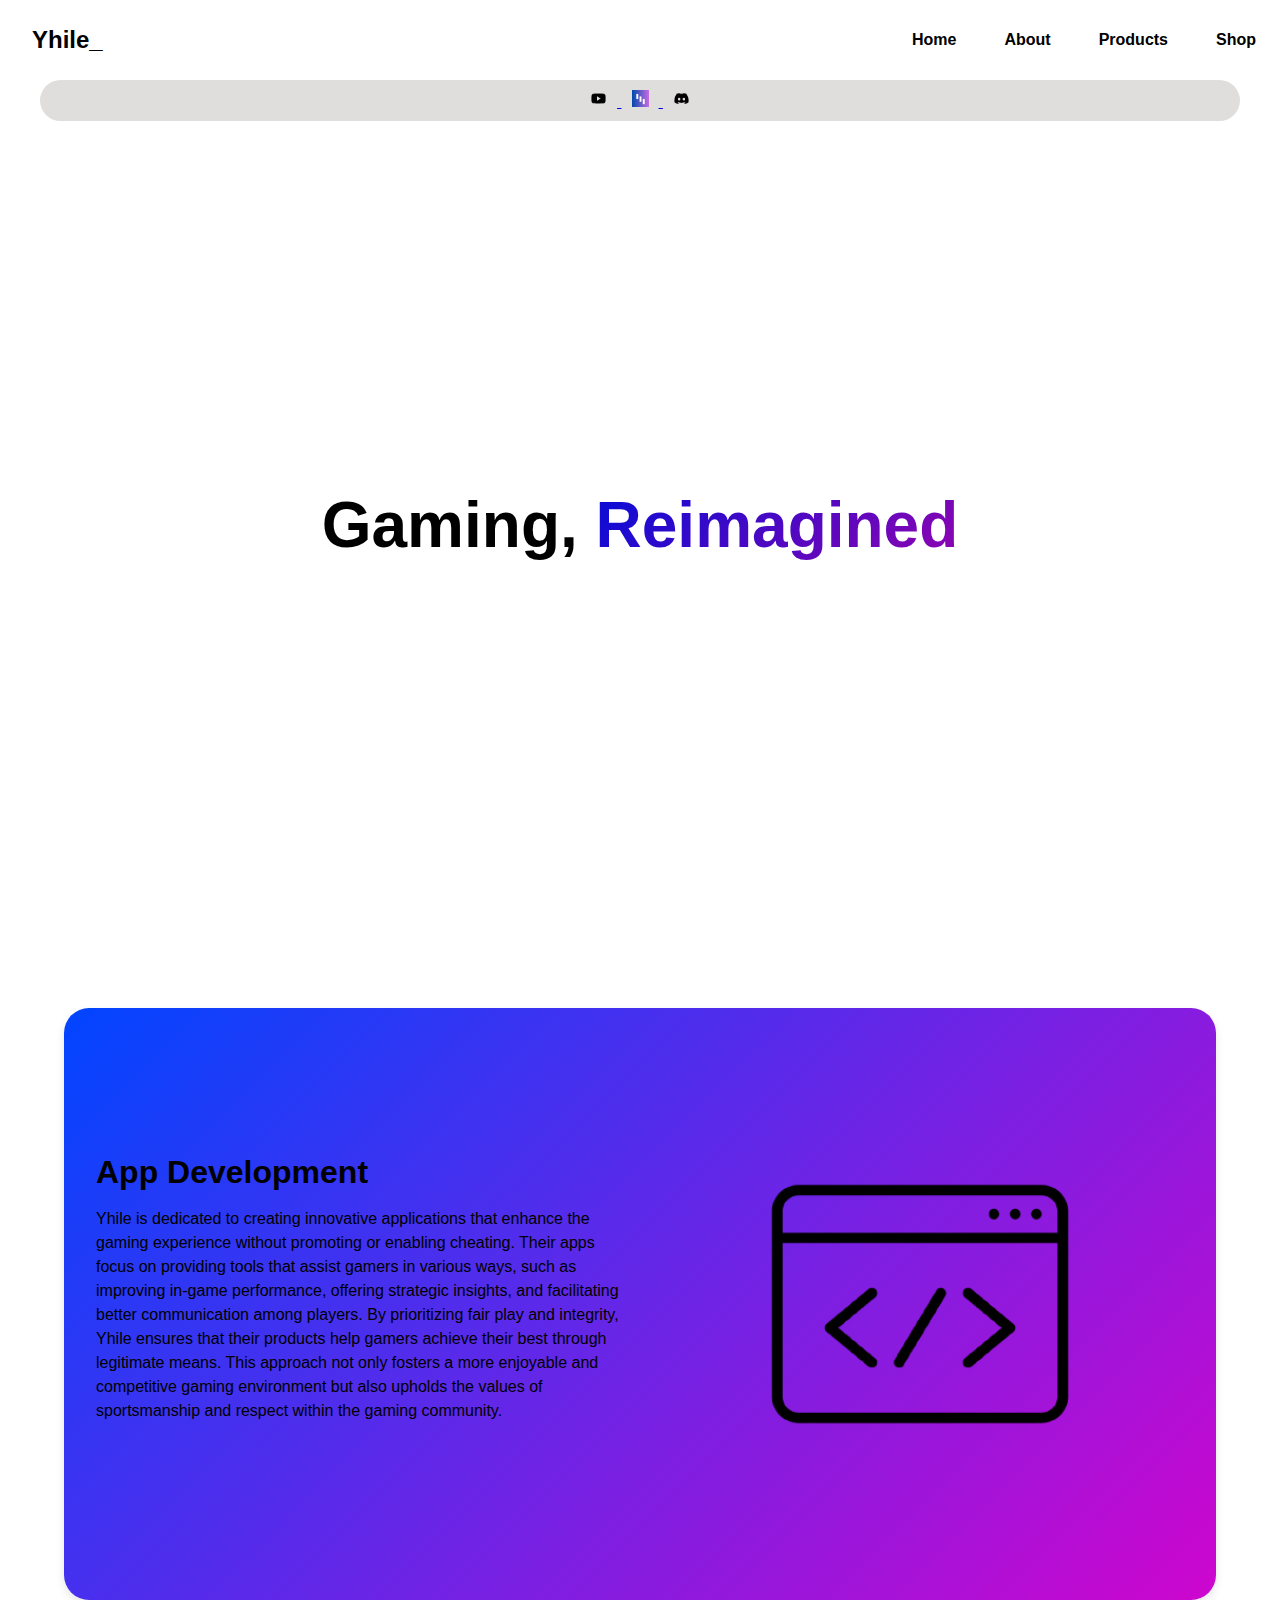
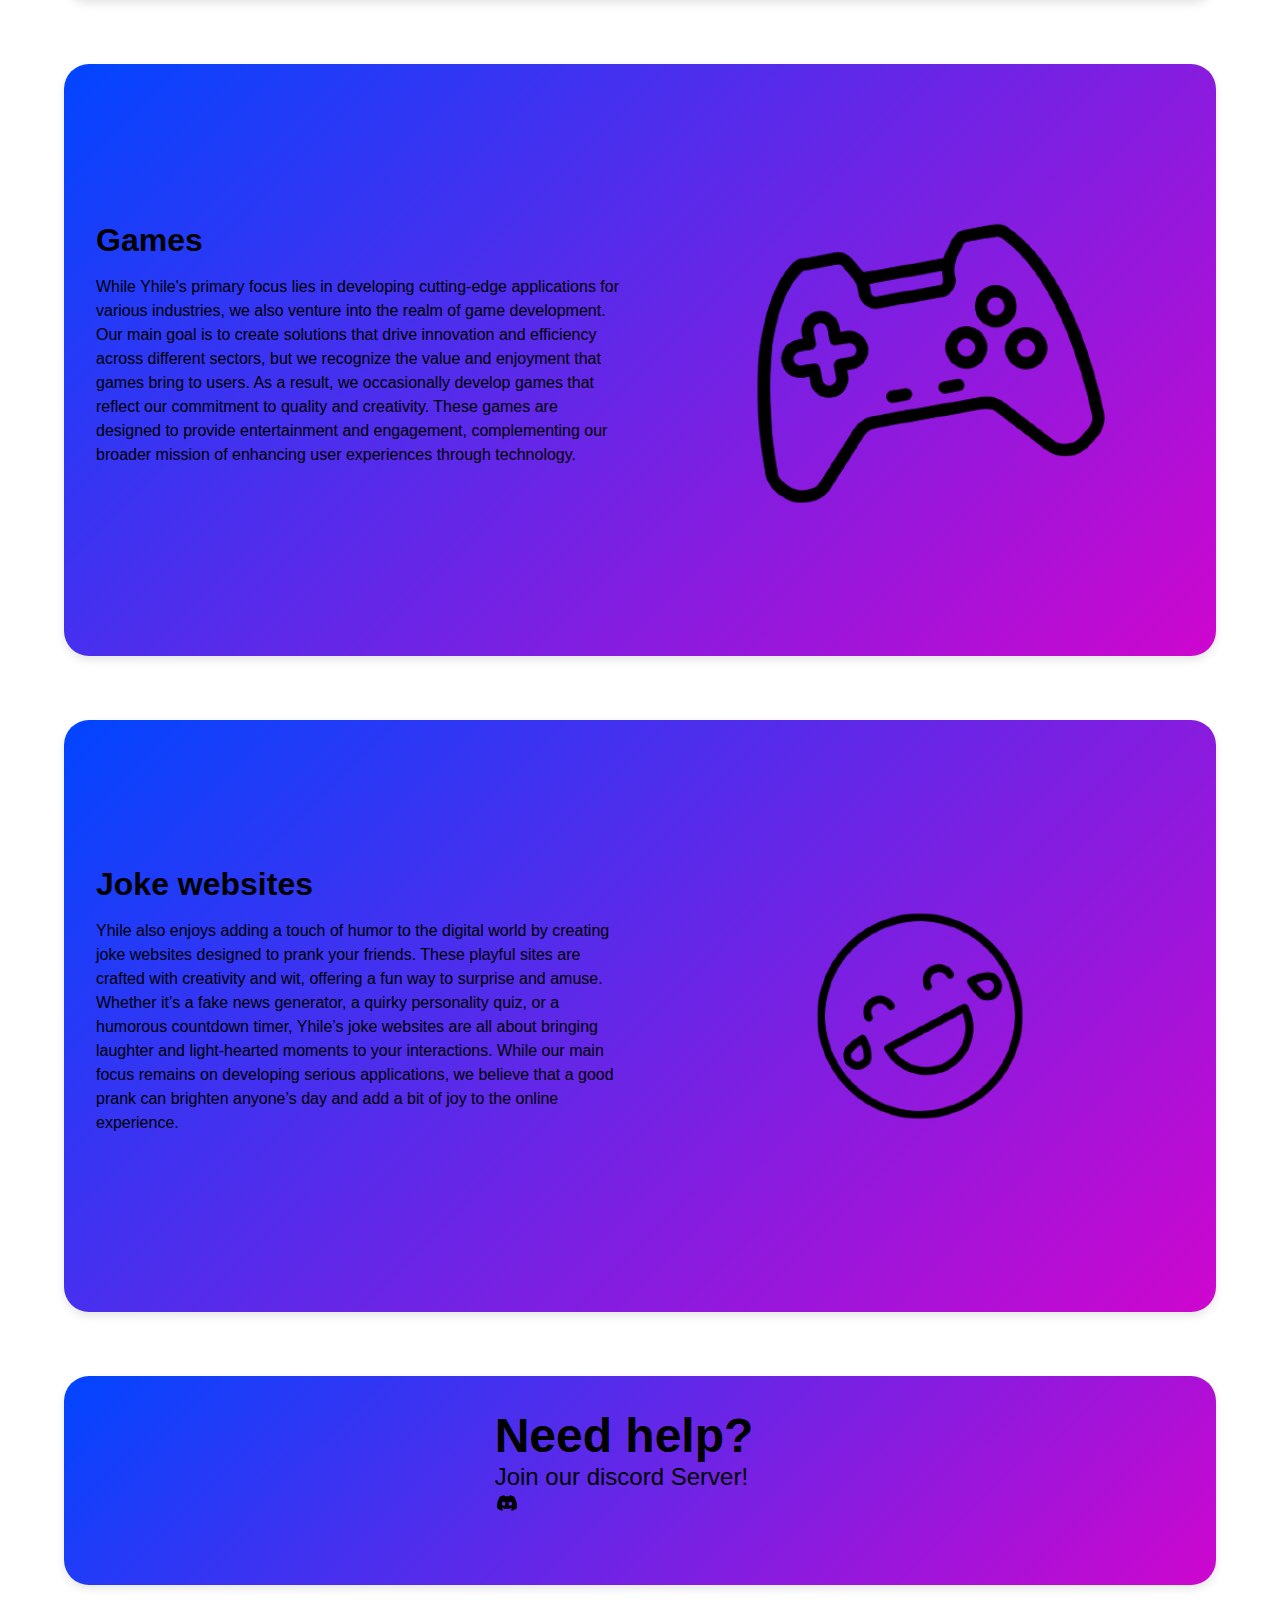
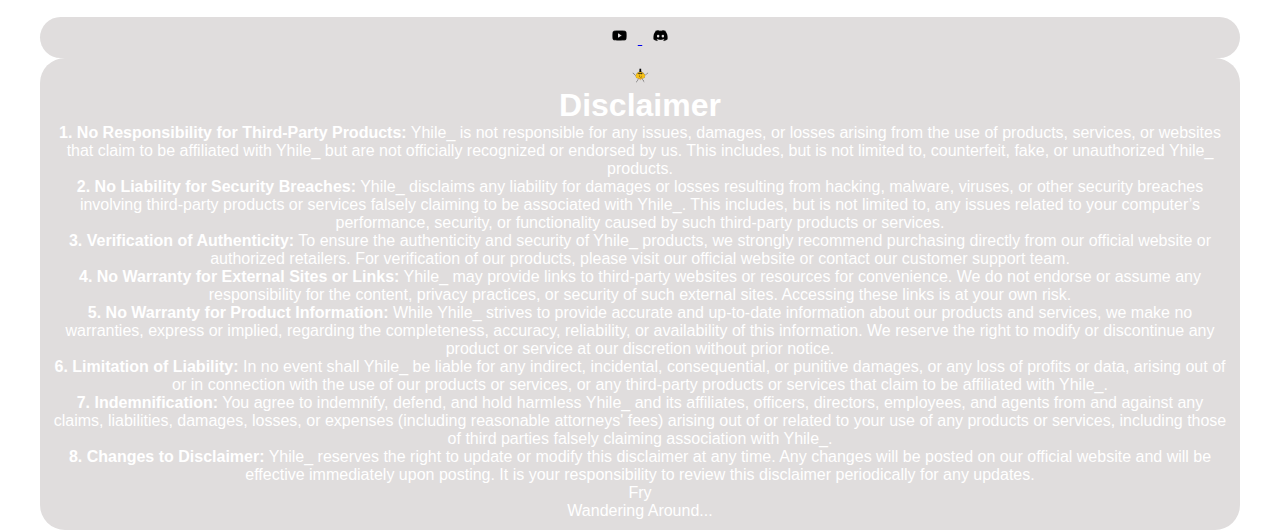
<file: index.html>
<!DOCTYPE html>
<html lang="en">
  <head>
    <meta charset="UTF-8" />
    <meta name="viewport" content="width=device-width, initial-scale=1.0" />
    <title>Document</title>
    <link rel="stylesheet" href="styles.css" />
    <style>
        .footer {
            background-color: #e0dddd;
            padding: 10px;
            text-align: center;
            width: 100%;
            border-radius: 25px;
        }
        .footer img {
            width: 17px;
            margin: 0 10px;
            cursor: pointer;
        }
        .gradient-text {
        background: linear-gradient(135deg, #080cd6, #8e05b1);
        -webkit-background-clip: text;
        -webkit-text-fill-color: transparent;
      }
      * {
      box-sizing: border-box;
      margin: 0;
      padding: 0;
      font-family: Arial, sans-serif;
    }

    .container {
  display: flex;
  width: 90%;
  flex-direction: column;
  align-items: center;
  padding: 2rem;
  background: linear-gradient(135deg,#0145ff, #ce06ce); /* Gradient background */
  margin: 2rem auto;
  border-radius: 25px;
  box-shadow: 0 4px 8px rgba(0, 0, 0, 0.1); /* Box shadow */
  transition: transform 0.3s ease; /* Smooth transition for hover effect */
}

.container:hover {
  transform: scale(1.05); /* Slightly enlarge on hover */
}

.container h1, .container p {
  font-family: 'Arial', sans-serif; /* Better font choice */
  color: #000000; /* Darker text color for better contrast */
}

.container h1 {
  font-size: 2rem;
  margin-bottom: 1rem;
}

.container p {
  font-size: 1rem;
  line-height: 1.5;
}


    .text {
      margin-bottom: 2rem;
      font-size: 1.5rem;
      text-align: center;
    }

    .image {
      width: 100%;
      max-width: 600px;
      height: auto;
    }

    @media (min-width: 768px) {
      .container {
        flex-direction: row;
        justify-content: space-between;
      }

      .text {
        flex: 1;
        margin-right: 2rem;
        text-align: left;
      }

      .image {
        flex: 1;
        order: 2;
      }
    }
    .cntainer {
  display: flex;
  width: 90%;
  flex-direction: column;
  align-items: center;
  padding: 2rem;
  background: linear-gradient(135deg,#0145ff, #ce06ce); /* Gradient background */
  margin: 2rem auto;
  border-radius: 25px;
  box-shadow: 0 4px 8px rgba(0, 0, 0, 0.1); /* Box shadow */
  transition: transform 0.3s ease; /* Smooth transition for hover effect */
}
    </style>
  </head>
  <body>
    <nav>
      <div class="logo">Yhile_</div>
      <div class="nav-items">
        <a href="index.html">Home</a><a href="about.html">About</a><a href="products.html">Products</a><a href="store.html">Shop</a>
      </div>
    </nav>
    
    <footer class="footer">
        <a href="https://www.youtube.com/@Yhile_0" target="_blank">
            <img src="youtube-logo-24.png" alt="YouTube">
        </a>
        <a href="https://discord.gg/jxSmAqSH" target="_blank">
          <img src="Untitled design.png" alt="logo">
      </a>
        <a href="https://discord.gg/jxSmAqSH" target="_blank">
            <img src="discord-alt-logo-24.png" alt="Discord">
        </a>
    
    </footer>
    
    <section class="hero">
      <div class="hero-container">
        <div class="column-left">
          <h1>Gaming, <span class="gradient-text">Reimagined</span></h1>
          <p></p>
       
        </div>
      
      </div>
    </section>
    <div class="container">
      <div class="text">
        <h1>App Development</h1>
        <p>Yhile is dedicated to creating innovative applications that enhance the gaming experience without promoting or enabling cheating. Their apps focus on providing tools that assist gamers in various ways, such as improving in-game performance, offering strategic insights, and facilitating better communication among players. By prioritizing fair play and integrity, Yhile ensures that their products help gamers achieve their best through legitimate means. This approach not only fosters a more enjoyable and competitive gaming environment but also upholds the values of sportsmanship and respect within the gaming community.</p>
      </div>
      <img src="Untitled__18_-removebg-preview.png" alt="Placeholder Image" class="image">
    </div>
    <div class="container">
      <div class="text">
        <h1>Games</h1>
        <p>While Yhile's primary focus lies in developing cutting-edge applications for various industries, we also venture into the realm of game development. Our main goal is to create solutions that drive innovation and efficiency across different sectors, but we recognize the value and enjoyment that games bring to users. As a result, we occasionally develop games that reflect our commitment to quality and creativity. These games are designed to provide entertainment and engagement, complementing our broader mission of enhancing user experiences through technology.</p>
      </div>
      <img src="Untitled__17_-removebg-preview.png" alt="Placeholder Image" class="image">
    </div>
    <div class="container">
      <div class="text">
        <h1>Joke websites</h1>
        <p>Yhile also enjoys adding a touch of humor to the digital world by creating joke websites designed to prank your friends. These playful sites are crafted with creativity and wit, offering a fun way to surprise and amuse. Whether it’s a fake news generator, a quirky personality quiz, or a humorous countdown timer, Yhile’s joke websites are all about bringing laughter and light-hearted moments to your interactions. While our main focus remains on developing serious applications, we believe that a good prank can brighten anyone’s day and add a bit of joy to the online experience.</p>
      </div>
      <img src="Untitled__19_-removebg-preview.png" alt="Placeholder Image" class="image">
    </div>
    <div class="cntainer">
      <div class="text">
       
        <h1>Need help?</h1>
        <p>Join our discord Server!</p>
        <a href="https://discord.gg/jxSmAqSH" target="_blank">
          <img src="discord-alt-logo-24.png" alt="Discord">
      </a>
      </div>
      
    </div>
  </body>
  <footer class="footer">
    <a href="https://www.youtube.com/@Yhile_0" target="_blank">
        <img src="youtube-logo-24.png" alt="YouTube">
    </a>
    <a href="https://discord.gg/jxSmAqSH" target="_blank">
        <img src="discord-alt-logo-24.png" alt="Discord">
    </a>
</footer>
<footer class="footer">
  <a href="https://discord.gg/jxSmAqSH" target="_blank">
    <img src="image0__1_-removebg-preview.png" alt="Fry">
</a>
<h1>Disclaimer</h1>
<p><strong>1. No Responsibility for Third-Party Products:</strong> Yhile_ is not responsible for any issues, damages, or losses arising from the use of products, services, or websites that claim to be affiliated with Yhile_ but are not officially recognized or endorsed by us. This includes, but is not limited to, counterfeit, fake, or unauthorized Yhile_ products.</p>

<p><strong>2. No Liability for Security Breaches:</strong> Yhile_ disclaims any liability for damages or losses resulting from hacking, malware, viruses, or other security breaches involving third-party products or services falsely claiming to be associated with Yhile_. This includes, but is not limited to, any issues related to your computer’s performance, security, or functionality caused by such third-party products or services.</p>

<p><strong>3. Verification of Authenticity:</strong> To ensure the authenticity and security of Yhile_ products, we strongly recommend purchasing directly from our official website or authorized retailers. For verification of our products, please visit our official website or contact our customer support team.</p>

<p><strong>4. No Warranty for External Sites or Links:</strong> Yhile_ may provide links to third-party websites or resources for convenience. We do not endorse or assume any responsibility for the content, privacy practices, or security of such external sites. Accessing these links is at your own risk.</p>

<p><strong>5. No Warranty for Product Information:</strong> While Yhile_ strives to provide accurate and up-to-date information about our products and services, we make no warranties, express or implied, regarding the completeness, accuracy, reliability, or availability of this information. We reserve the right to modify or discontinue any product or service at our discretion without prior notice.</p>

<p><strong>6. Limitation of Liability:</strong> In no event shall Yhile_ be liable for any indirect, incidental, consequential, or punitive damages, or any loss of profits or data, arising out of or in connection with the use of our products or services, or any third-party products or services that claim to be affiliated with Yhile_.</p>

<p><strong>7. Indemnification:</strong> You agree to indemnify, defend, and hold harmless Yhile_ and its affiliates, officers, directors, employees, and agents from and against any claims, liabilities, damages, losses, or expenses (including reasonable attorneys' fees) arising out of or related to your use of any products or services, including those of third parties falsely claiming association with Yhile_.</p>

<p><strong>8. Changes to Disclaimer:</strong> Yhile_ reserves the right to update or modify this disclaimer at any time. Any changes will be posted on our official website and will be effective immediately upon posting. It is your responsibility to review this disclaimer periodically for any updates.</p>
<p>Fry</p>
 <p>Wandering Around...</p>
</footer>

</html>
</file>
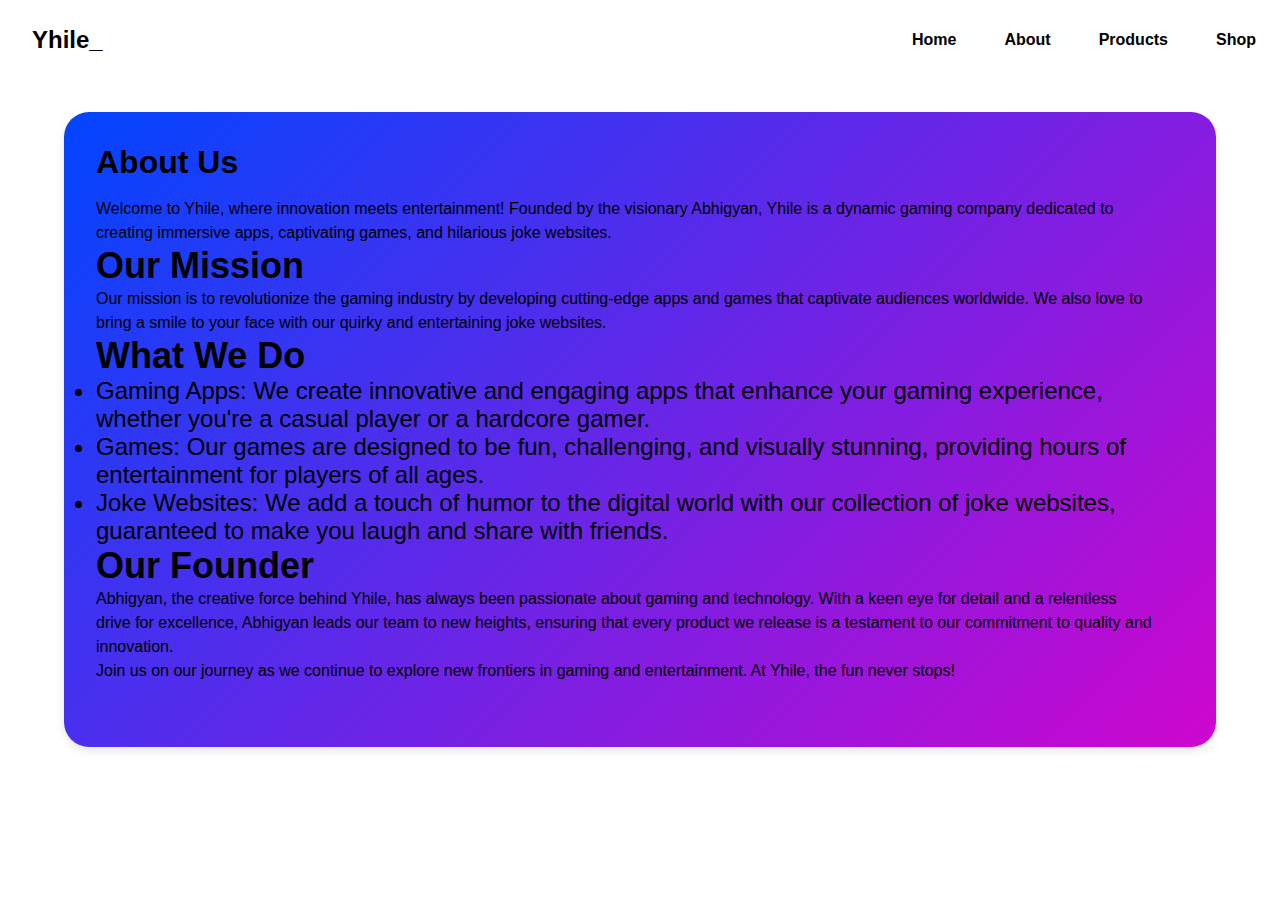
<file: about.html>
<!DOCTYPE html>
<html lang="en">
  <head>
    <meta charset="UTF-8" />
    <meta name="viewport" content="width=device-width, initial-scale=1.0" />
    <title>Document</title>
    <link rel="stylesheet" href="styles.css" />
    <style>
        .footer {
            background-color: #e0dddd;
            padding: 10px;
            text-align: center;
            width: 100%;
        }
        .footer img {
            width: 17px;
            margin: 0 10px;
            cursor: pointer;
        }
        .gradient-text {
        background: linear-gradient(135deg, #080cd6, #8e05b1);
        -webkit-background-clip: text;
        -webkit-text-fill-color: transparent;
      }
      * {
      box-sizing: border-box;
      margin: 0;
      padding: 0;
      font-family: Arial, sans-serif;
    }

    .container {
  display: flex;
  width: 90%;
  flex-direction: column;
  align-items: center;
  padding: 2rem;
  background: linear-gradient(135deg,#0145ff, #ce06ce); /* Gradient background */
  margin: 2rem auto;
  border-radius: 25px;
  box-shadow: 0 4px 8px rgba(0, 0, 0, 0.1); /* Box shadow */
  transition: transform 0.3s ease; /* Smooth transition for hover effect */
}

.container:hover {
  transform: scale(1.05); /* Slightly enlarge on hover */
}

.container h1, .container p {
  font-family: 'Arial', sans-serif; /* Better font choice */
  color: #000000; /* Darker text color for better contrast */
}

.container h1 {
  font-size: 2rem;
  margin-bottom: 1rem;
}

.container p {
  font-size: 1rem;
  line-height: 1.5;
}


    .text {
      margin-bottom: 2rem;
      font-size: 1.5rem;
      text-align: center;
    }

    .image {
      width: 100%;
      max-width: 600px;
      height: auto;
    }

    @media (min-width: 768px) {
      .container {
        flex-direction: row;
        justify-content: space-between;
      }

      .text {
        flex: 1;
        margin-right: 2rem;
        text-align: left;
      }

      .image {
        flex: 1;
        order: 2;
      }
    }
    </style>
  </head>
  <body>
    <nav>
      <div class="logo">Yhile_</div>
      <div class="nav-items">
        <a href="index.html">Home</a><a href="about.html">About</a><a href="products.html">Products</a><a href="store.html">Shop</a>
      </div>
    </nav>
    

    </footer>
    
   
      
      </div>
    </section>
    <div class="container">
      <div class="text">
        <h1>About Us</h1>
        <p>Welcome to Yhile, where innovation meets entertainment! Founded by the visionary Abhigyan, Yhile is a dynamic gaming company dedicated to creating immersive apps, captivating games, and hilarious joke websites.</p>
        
        <h2>Our Mission</h2>
        <p>Our mission is to revolutionize the gaming industry by developing cutting-edge apps and games that captivate audiences worldwide. We also love to bring a smile to your face with our quirky and entertaining joke websites.</p>
        
        <h2>What We Do</h2>
        <ul>
            <li>Gaming Apps: We create innovative and engaging apps that enhance your gaming experience, whether you're a casual player or a hardcore gamer.</li>
            <li>Games: Our games are designed to be fun, challenging, and visually stunning, providing hours of entertainment for players of all ages.</li>
            <li>Joke Websites: We add a touch of humor to the digital world with our collection of joke websites, guaranteed to make you laugh and share with friends.</li>
        </ul>
        
        <h2>Our Founder</h2>
        <p>Abhigyan, the creative force behind Yhile, has always been passionate about gaming and technology. With a keen eye for detail and a relentless drive for excellence, Abhigyan leads our team to new heights, ensuring that every product we release is a testament to our commitment to quality and innovation.</p>
        
        <p>Join us on our journey as we continue to explore new frontiers in gaming and entertainment. At Yhile, the fun never stops!</p>
    </div>
   
  </body>


</html>
</file>
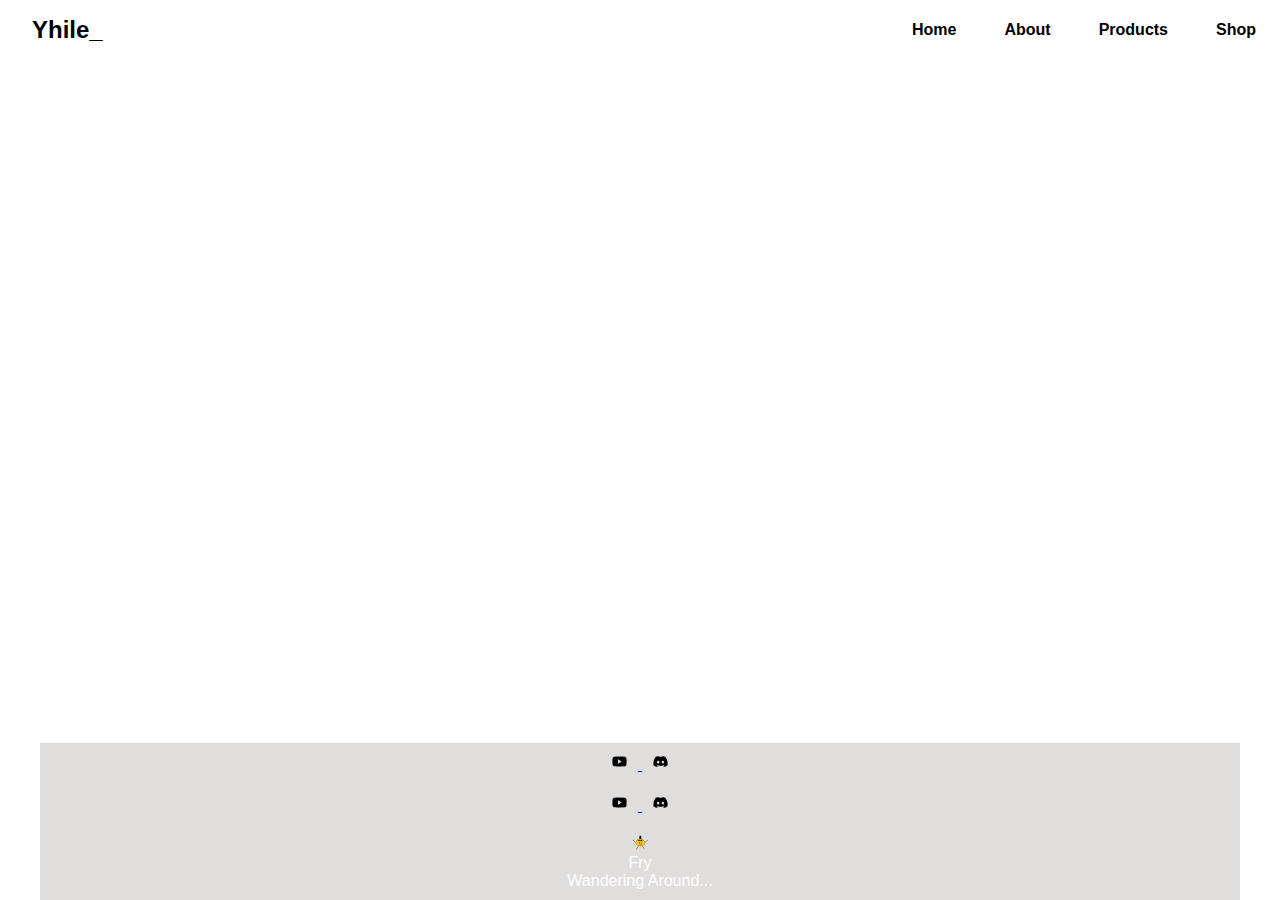
<file: products.html>
<!DOCTYPE html>
<html lang="en">
  <head>
    <meta charset="UTF-8" />
    <meta name="viewport" content="width=device-width, initial-scale=1.0" />
    <title>Document</title>
    <link rel="stylesheet" href="styles.css" />
    <style>
        .footer {
            background-color: #e0dddd;
            padding: 10px;
            text-align: center;
        }
        .footer img {
            width: 17px;
            margin: 0 10px;
            cursor: pointer;
        }
        .gradient-text {
        background: linear-gradient(135deg, #080cd6, #8e05b1);
        -webkit-background-clip: text;
        -webkit-text-fill-color: transparent;
      }
      * {
      box-sizing: border-box;
      margin: 0;
      padding: 0;
      font-family: Arial, sans-serif;
    }

    .container {
  display: flex;
  width: 90%;
  flex-direction: column;
  align-items: center;
  padding: 2rem;
  background: linear-gradient(135deg,#0145ff, #ce06ce); /* Gradient background */
  margin: 2rem auto;
  border-radius: 25px;
  box-shadow: 0 4px 8px rgba(0, 0, 0, 0.1); /* Box shadow */
  transition: transform 0.3s ease; /* Smooth transition for hover effect */
}

.container:hover {
  transform: scale(1.05); /* Slightly enlarge on hover */
}

.container h1, .container p {
  font-family: 'Arial', sans-serif; /* Better font choice */
  color: #000000; /* Darker text color for better contrast */
}

.container h1 {
  font-size: 2rem;
  margin-bottom: 1rem;
}

.container p {
  font-size: 1rem;
  line-height: 1.5;
}


    .text {
      margin-bottom: 2rem;
      font-size: 1.5rem;
      text-align: center;
    }

    .image {
      width: 100%;
      max-width: 600px;
      height: auto;
    }

    @media (min-width: 768px) {
      .container {
        flex-direction: row;
        justify-content: space-between;
      }

      .text {
        flex: 1;
        margin-right: 2rem;
        text-align: left;
      }

      .image {
        flex: 1;
        order: 2;
      }
    }
    
        body, html {
            margin: 0;
            padding: 0;
            height: 100%;
            width: 100%;
        }
        .iframe-container {
            position: relative;
            width: 100%;
            height: 100%;
        }
        .iframe-container iframe {
            position: absolute;
            top: 0;
            left: 0;
            width: 100%;
            height: 100%;
            border: none;
        }
    </style>
    </style>
  </head>
  <body>
    <nav>
      <div class="logo">Yhile_</div>
      <div class="nav-items">
        <a href="index.html">Home</a><a href="about.html">About</a><a href="products.html">Products</a><a href="store.html">Shop</a>
      </div>
    </nav>
    <div class="iframe-container">
        <iframe src="https://yhile.github.io/yhileroifram/" title="Example Iframe"></iframe>
    </div>
    <footer class="footer">
        <a href="https://www.youtube.com/@Yhile_0" target="_blank">
            <img src="youtube-logo-24.png" alt="YouTube">
        </a>
        <a href="https://discord.gg/jxSmAqSH" target="_blank">
            <img src="discord-alt-logo-24.png" alt="Discord">
        </a>
    </footer>
  
  </body>
  <footer class="footer">
    <a href="https://www.youtube.com/@Yhile_0" target="_blank">
        <img src="youtube-logo-24.png" alt="YouTube">
    </a>
    <a href="https://discord.gg/jxSmAqSH" target="_blank">
        <img src="discord-alt-logo-24.png" alt="Discord">
    </a>
</footer>
<footer class="footer">
  <a href="https://discord.gg/jxSmAqSH" target="_blank">
    <img src="image0__1_-removebg-preview.png" alt="Fry">
</a>
<p>Fry</p>
 <p>Wandering Around...</p>
</footer>

</html>
</file>
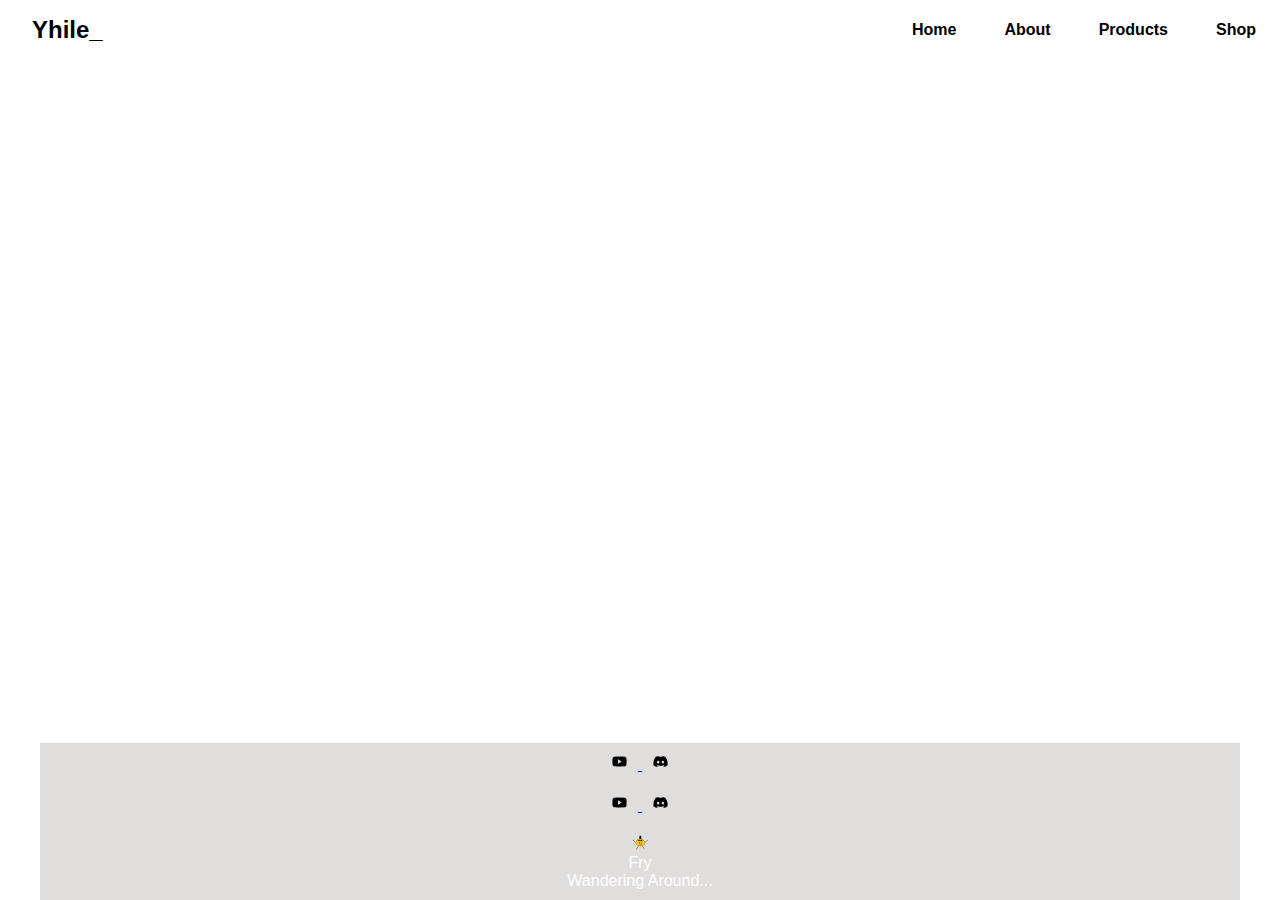
<file: store.html>
<!DOCTYPE html>
<html lang="en">
  <head>
    <meta charset="UTF-8" />
    <meta name="viewport" content="width=device-width, initial-scale=1.0" />
    <title>Document</title>
    <link rel="stylesheet" href="styles.css" />
    <style>
        .footer {
            background-color: #e0dddd;
            padding: 10px;
            text-align: center;
        }
        .footer img {
            width: 17px;
            margin: 0 10px;
            cursor: pointer;
        }
        .gradient-text {
        background: linear-gradient(135deg, #080cd6, #8e05b1);
        -webkit-background-clip: text;
        -webkit-text-fill-color: transparent;
      }
      * {
      box-sizing: border-box;
      margin: 0;
      padding: 0;
      font-family: Arial, sans-serif;
    }

    .container {
  display: flex;
  width: 90%;
  flex-direction: column;
  align-items: center;
  padding: 2rem;
  background: linear-gradient(135deg,#0145ff, #ce06ce); /* Gradient background */
  margin: 2rem auto;
  border-radius: 25px;
  box-shadow: 0 4px 8px rgba(0, 0, 0, 0.1); /* Box shadow */
  transition: transform 0.3s ease; /* Smooth transition for hover effect */
}

.container:hover {
  transform: scale(1.05); /* Slightly enlarge on hover */
}

.container h1, .container p {
  font-family: 'Arial', sans-serif; /* Better font choice */
  color: #000000; /* Darker text color for better contrast */
}

.container h1 {
  font-size: 2rem;
  margin-bottom: 1rem;
}

.container p {
  font-size: 1rem;
  line-height: 1.5;
}


    .text {
      margin-bottom: 2rem;
      font-size: 1.5rem;
      text-align: center;
    }

    .image {
      width: 100%;
      max-width: 600px;
      height: auto;
    }

    @media (min-width: 768px) {
      .container {
        flex-direction: row;
        justify-content: space-between;
      }

      .text {
        flex: 1;
        margin-right: 2rem;
        text-align: left;
      }

      .image {
        flex: 1;
        order: 2;
      }
    }
    
        body, html {
            margin: 0;
            padding: 0;
            height: 100%;
            width: 100%;
        }
        .iframe-container {
            position: relative;
            width: 100%;
            height: 100%;
        }
        .iframe-container iframe {
            position: absolute;
            top: 0;
            left: 0;
            width: 100%;
            height: 100%;
            border: none;
        }
    </style>
    </style>
  </head>
  <body>
    <nav>
      <div class="logo">Yhile_</div>
      <div class="nav-items">
        <a href="index.html">Home</a><a href="about.html">About</a><a href="products.html">Products</a><a href="store.html">Shop</a>
      </div>
    </nav>
    <div class="iframe-container">
        <iframe src="https://yhile.github.io/yhilestoreback/" title="Example Iframe"></iframe>
    </div>
    <footer class="footer">
        <a href="https://www.youtube.com/@Yhile_0" target="_blank">
            <img src="youtube-logo-24.png" alt="YouTube">
        </a>
        <a href="https://discord.gg/jxSmAqSH" target="_blank">
            <img src="discord-alt-logo-24.png" alt="Discord">
        </a>
    </footer>
  
  </body>
  <footer class="footer">
    <a href="https://www.youtube.com/@Yhile_0" target="_blank">
        <img src="youtube-logo-24.png" alt="YouTube">
    </a>
    <a href="https://discord.gg/jxSmAqSH" target="_blank">
        <img src="discord-alt-logo-24.png" alt="Discord">
    </a>
</footer>
<footer class="footer">
  <a href="https://discord.gg/jxSmAqSH" target="_blank">
    <img src="image0__1_-removebg-preview.png" alt="Fry">
</a>
<p>Fry</p>
 <p>Wandering Around...</p>
</footer>

</html>
</file>
<file: styles.css>
:root {
  --primary-color: #000;
  --secondary-color: #fff;
  --accent-color: #333;
  --gradient-colors: linear-gradient(
    45deg,
    #FF0000, #FF7300, #FFFB00, #48FF00,
    #00FFD5, #002BFF, #FF00C8, #FF0000
  );
}

* {
  box-sizing: border-box;
  margin: 0;
  padding: 0;
  font-family: Arial, sans-serif;
}

nav {
  height: 80px;
  background: var(--secondary-color);
  display: flex;
  justify-content: space-between;
  align-items: center;
  font-weight: bold;
}

.logo {
  color: var(--primary-color);
  font-size: 1.5rem;
  font-weight: bold;
  padding: 0 2rem;
}

nav a {
  text-decoration: none;
  color: var(--primary-color);
  padding: 0 1.5rem;
}

nav a:hover {
  color: var(--primary-color);
}

.hero-container {
  display: flex;
  justify-content: center;
  align-items: center;
  height: 95vh;
  padding: 3rem calc((100vw - 1300px) / 2);
  text-align: center;
}

.column-left {
  display: flex;
  flex-direction: column;
  justify-content: center;
  align-items: center;
  color: var(--primary-color);
  padding: 0rem 2rem;
  text-align: center;
}

.column-left h1 {
  margin-bottom: 1rem;
  font-size: 4rem; /* Increased font size */
  text-align: center;
}

.column-left p {
  margin-bottom: 2rem;
  font-size: 2rem; /* Increased font size */
  line-height: 1.5;
  text-align: center;
}

button {
  padding: 1rem 3rem;
  font-size: 1rem;
  border: none;
  color: var(--secondary-color);
  background: var(--primary-color);
  cursor: pointer;
  border-radius: 50px;
  box-shadow: 0 4px 6px rgba(0, 0, 0, 0.1);
  transition: background 0.3s, color 0.3s;
}

button:hover {
  background: var(--secondary-color);
  color: var(--primary-color);
}

.btn {
  margin: 100px;
  padding: 15px 40px;
  border: none;
  outline: none;
  color: var(--secondary-color);
  cursor: pointer;
  position: relative;
  z-index: 0;
  border-radius: 12px;
  background: var(--accent-color);
  transition: background 0.3s, color 0.3s;
}

.btn::after {
  content: "";
  z-index: -1;
  position: absolute;
  width: 100%;
  height: 100%;
  background-color: var(--accent-color);
  left: 0;
  top: 0;
  border-radius: 10px;
}

.btn::before {
  content: "";
  background: var(--gradient-colors);
  position: absolute;
  top: -2px;
  left: -2px;
  background-size: 600%;
  z-index: -1;
  width: calc(100% + 4px);
  height: calc(100% + 4px);
  filter: blur(8px);
  animation: glowing 20s linear infinite;
  transition: opacity 0.3s ease-in-out;
  border-radius: 10px;
  opacity: 0;
}

@property --angle {
  syntax: "<angle>";
  initial-value: 0deg;
  inherits: false;
}

@keyframes spin {
  from {
    --angle: 0deg;
  }
  to {
    --angle: 360deg;
  }
}

@keyframes glowing {
  0% { background-position: 0 0; }
  50% { background-position: 400% 0; }
  100% { background-position: 0 0; }
}

.btn:hover::before {
  opacity: 1;
}

.btn:active::after {
  background: transparent;
}

.btn:active {
  color: var(--secondary-color);
  font-weight: bold;
}

.column-right {
  display: flex;
  justify-content: center;
  align-items: center;
  padding: 0rem 2rem;
}

.hero-image {
  width: 100%;
  height: 100%;
}

body {
  display: flex;
  flex-direction: column;
  min-height: 100vh;
  margin: 0;
}

.content {
  flex: 1;
}

.footer {
  background-color: #333;
  color: white;
  text-align: center;
  padding: 10px;
  width: 100%;
  max-width: 1200px;
  margin: 0 auto;
  box-sizing: border-box;
}

.navbar {
  display: flex;
  justify-content: space-between; /* Distribute space between items */
  flex-wrap: wrap; /* Allow items to wrap to the next line */
  padding: 10px;
  background-color: #444;
}

.navbar a {
  color: white;
  text-decoration: none;
  padding: 10px;
  flex: 1; /* Allow items to grow and shrink */
  text-align: center;
}

@media (max-width: 600px) {
  .logo {
    display: none; /* Hide logo on small screens */
  }
  .footer {
    padding: 10px 20px;
  }
  .navbar a {
    flex-basis: 100%; /* Make each link take full width on small screens */
  }
  button {
    margin: 0 auto; /* Center buttons on small screens */
  }
}
</file>
